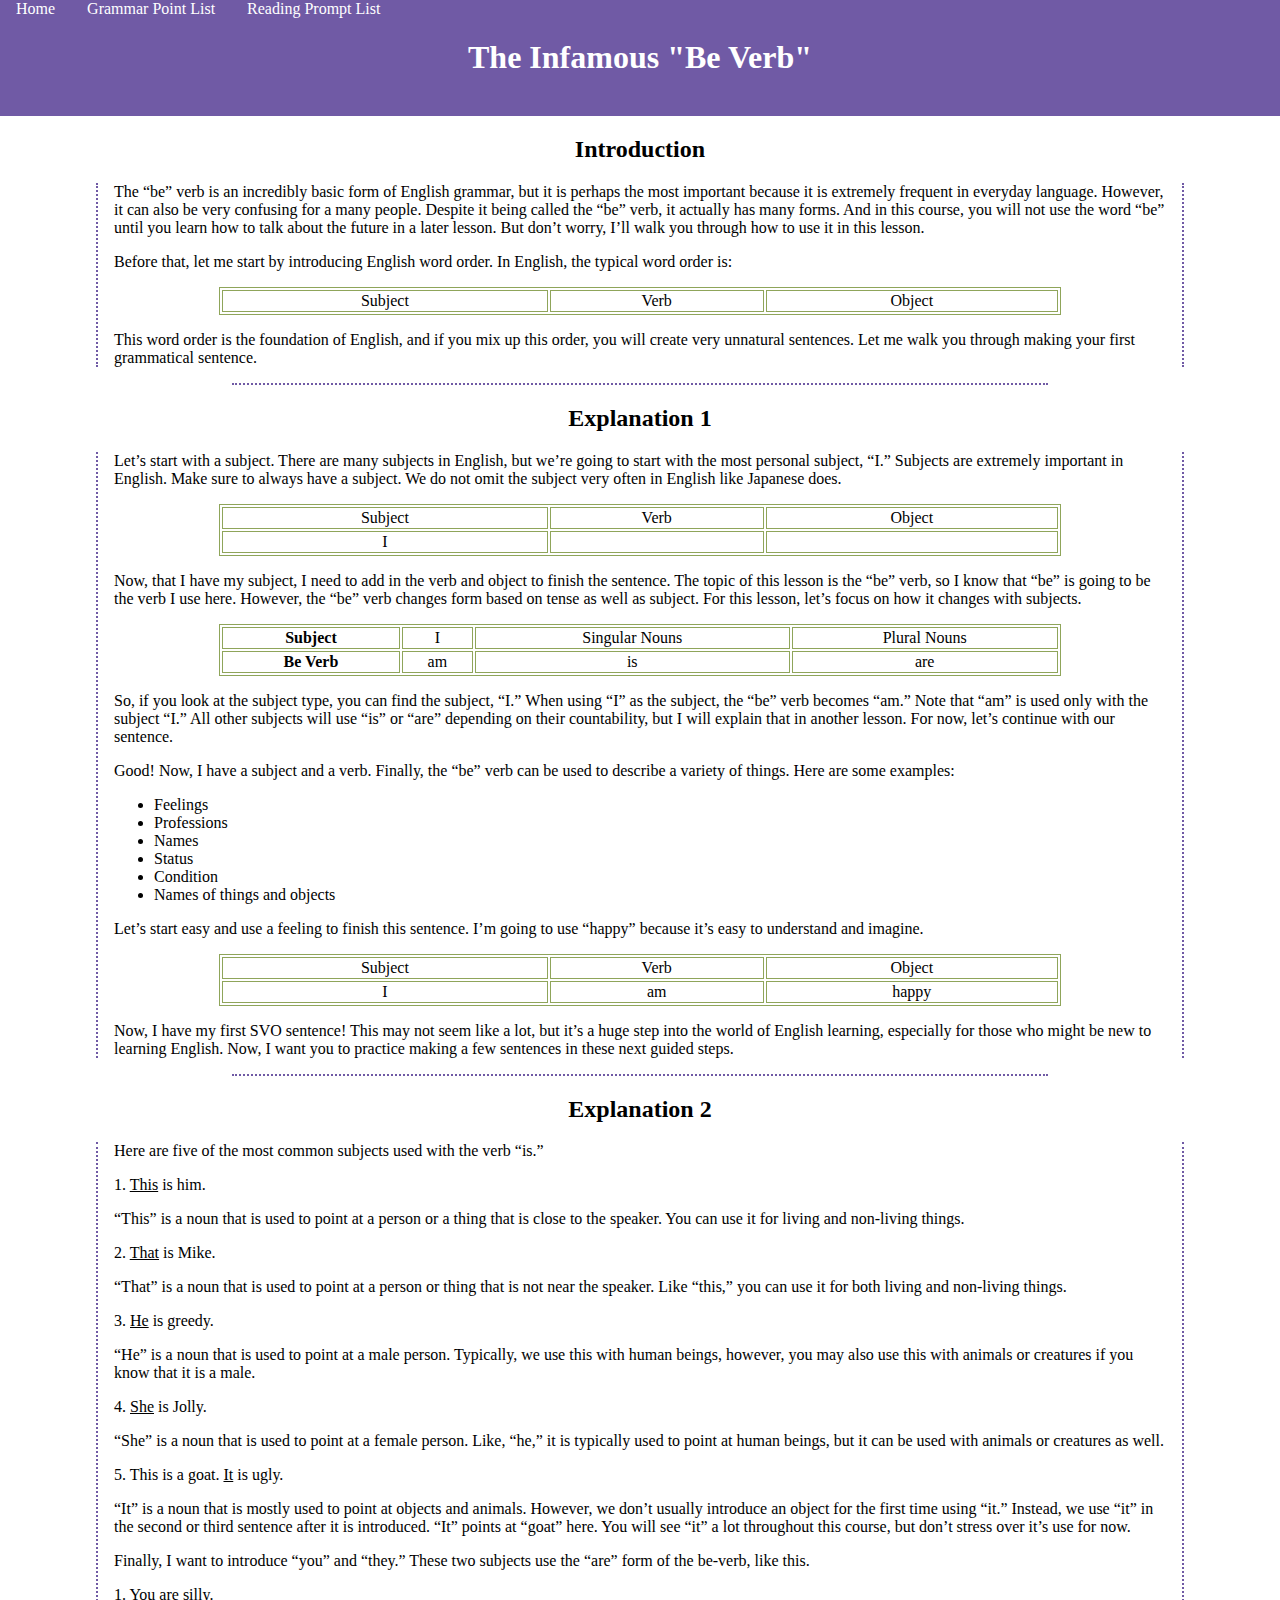
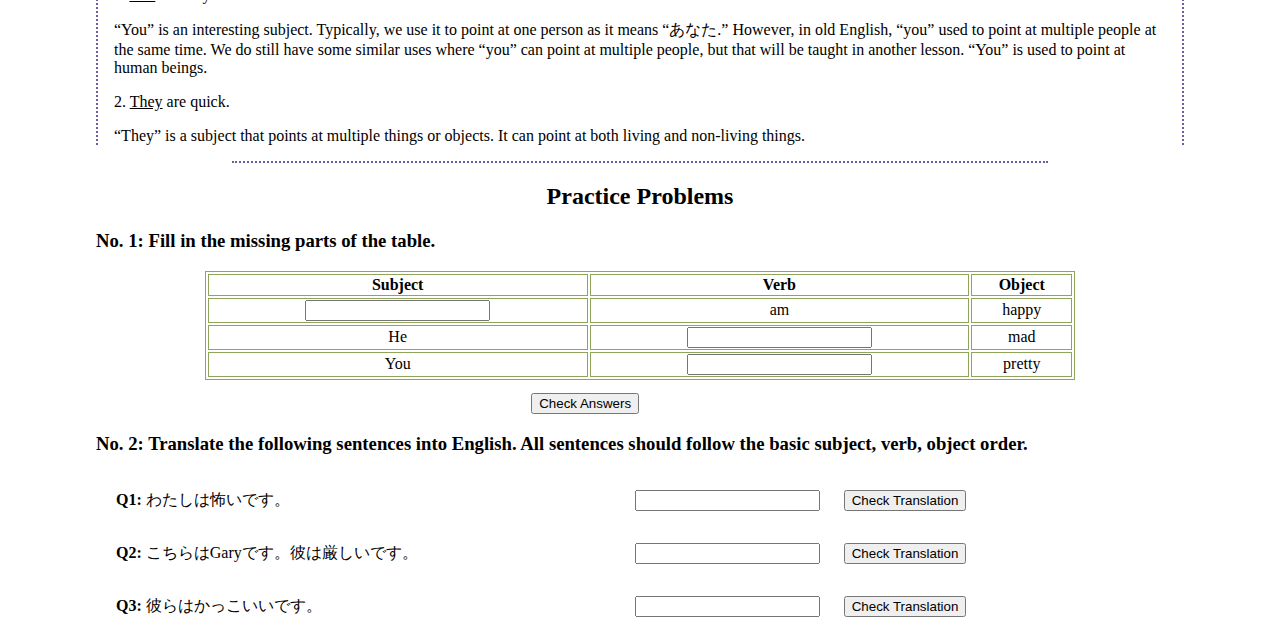
<file: blogPages/beVerb.html>
<!DOCTYPE html>
<html lang="en">
    <head>
        <meta charset="UTF-8">
        <title>Lesson 001: Be Verb</title>
        <script src="./beVerbJavaScript.js" defer></script>
        <link rel="stylesheet" href="../style.css"> 
    </head>

    <body class="blogBackground">

        <div class="mainHeaderContainer">

            <div class="menuContainer">
                <div class="menu"><a href="../index.html" class="menuLink">Home</a></div>
                <div class="menu"><a href="#" class="menuLink">Grammar Point List</a></div>
                <div class="menu"><a href="#" class="menuLink">Reading Prompt List</a></div>
            </div>

            <h1>The Infamous "Be Verb"</h1>

        </div>

        <div class="blogFlowContainer">

                <h2 class="introHeader">Introduction</h2>

            <div class="sectionSideBorders">

                <p>The “be” verb is an incredibly basic form of English grammar, 
                    but it is perhaps the most important because it is extremely 
                    frequent in everyday language. 
                    However, it can also be very confusing for a many people. 
                    Despite it being called the “be” verb, it actually has many forms. 
                    And in this course, you will not use the word “be” until you learn how to talk about the future in a later lesson. 
                    But don’t worry, I’ll walk you through how to use it in this lesson. 
                </p>

                <p>Before that, let me start by introducing English word order. 
                    In English, the typical word order is: 
                </p>

                <table class="wordOrderTable">
                    <tr>
                        <td>Subject</td>
                        <td>Verb</td>
                        <td>Object</td>
                    </tr>
                </table>

                <p>This word order is the foundation of English, 
                    and if you mix up this order, you will create very unnatural sentences. 
                    Let me walk you through making your first grammatical sentence. 
                </p>

            </div>
            
                <div class="sectionBreak"></div>

                <h2>Explanation 1</h2>

            <div class="sectionSideBorders">

                <p>Let’s start with a subject. There are many subjects in English, but we’re going to start with the most personal subject, “I.” Subjects are extremely important in English. Make sure to always have a subject. We do not omit the subject very often in English like Japanese does. 
                </p>

                <table class="wordOrderTable">
                    <tr>
                        <td>Subject</td>
                        <td>Verb</td>
                        <td>Object</td>
                    </tr>

                    <tr>
                        <td>I</td>
                        <td></td>
                        <td></td>
                    </tr>
                </table>

                <p>Now, that I have my subject, I need to add in the verb and object to finish the sentence. The topic of this lesson is the “be” verb, so I know that “be” is going to be the verb I use here. However, the “be” verb changes form based on tense as well as subject. For this lesson, let’s focus on how it changes with subjects. 
                </p>

                    <table class="beVerbTable">
                        <tr>
                        <th>Subject</th>
                        <td>I</td>
                        <td>Singular Nouns</td>
                        <td>Plural Nouns</td>
                        </tr>
                        
                        <tr>
                        <th>Be Verb</th>
                        <td>am</td>
                        <td>is</td>
                        <td>are</td>
                        </tr>
                    </table>

                <p> So, if you look at the subject type, you can find the subject, “I.” When using “I” as the subject, the “be” verb becomes “am.” Note that “am” is used only with the subject “I.” All other subjects will use “is” or “are” depending on their countability, but I will explain that in another lesson. For now, let’s continue with our sentence. 
                </p>

                <p>Good! Now, I have a subject and a verb. Finally, the “be” verb can be used to describe a variety of things. Here are some examples: 
                </p>

                <ul>
                    <li>Feelings</li>
                    <li>Professions</li>
                    <li>Names</li>
                    <li>Status</li> 
                    <li>Condition</li>
                    <li>Names of things and objects</li> 
                </ul>

                <p>Let’s start easy and use a feeling to finish this sentence. I’m going to use “happy” because it’s easy to understand and imagine. 
                </p>

                <table class="wordOrderTable">
                    <tr>
                        <td>Subject</td>
                        <td>Verb</td>
                        <td>Object</td>
                    </tr>
                    
                    <tr>
                        <td>I</td>
                        <td>am</td>
                        <td>happy</td>
                    </tr>
                </table>

                <p>Now, I have my first SVO sentence! This may not seem like a lot, but it’s a huge step into the world of English learning, especially for those who might be new to learning English. Now, I want you to practice making a few sentences in these next guided steps. 
                </p>

            </div>

                <div class="sectionBreak"></div>

                <h2>Explanation 2</h2>
            <div class="sectionSideBorders">

                <p>Here are five of the most common subjects used with the verb “is.” </p>

                    <p>1. <u>This</u> is him.</p>

                <p>“This” is a noun that is used to point at a person or a thing that is close to the speaker. You can use it for living and non-living things. </p>

                    <p>2. <u>That</u> is Mike.</u></p>

                <p>“That” is a noun that is used to point at a person or thing that is not near the speaker. Like “this,” you can use it for both living and non-living things. </p>

                    <p>3. <u>He</u> is greedy.</p>
                
                <p>“He” is a noun that is used to point at a male person. Typically, we use this with human beings, however, you may also use this with animals or creatures if you know that it is a male. </p>

                    <p>4. <u>She</u> is Jolly.</p>

                <p>“She” is a noun that is used to point at a female person. Like, “he,” it is typically used to point at human beings, but it can be used with animals or creatures as well. </p>

                    <p>5. This is a goat. <u>It</u> is ugly.</p>

                <p>“It” is a noun that is mostly used to point at objects and animals. However, we don’t usually introduce an object for the first time using “it.” Instead, we use “it” in the second or third sentence after it is introduced. “It” points at “goat” here. You will see “it” a lot throughout this course, but don’t stress over it’s use for now.  </p>

                <p>Finally, I want to introduce “you” and “they.” These two subjects use the “are” form of the be-verb, like this. </p>

                    <p>1. <u>You</u> are silly.</p>

                <p>“You” is an interesting subject. Typically, we use it to point at one person as it means “あなた.” However, in old English, “you” used to point at multiple people at the same time. We do still have some similar uses where “you” can point at multiple people, but that will be taught in another lesson. “You” is used to point at human beings. </p>

                    <p>2. <u>They</u> are quick.</p>

                <p>“They” is a subject that points at multiple things or objects. It can point at both living and non-living things.  </p>
            </div>
                
             <div class="sectionBreak"></div>


            <div class="practiceProblemsBeVerb">
                <h2 class="practiceHeading">Practice Problems</h2>

                <h3><b>No. 1:</b> Fill in the missing parts of the table.</h3>

                    <table class="wordOrderTable">
                        <tr>
                            <th>Subject</th>
                            <th>Verb</th>
                            <th>Object</th>
                        </tr>
                        
                        <tr>
                            <td><input type="text" id="practiceProblem1" /></td>
                            <td>am</td>
                            <td>happy</td>
                        </tr>

                        <tr>
                            <td>He</td>
                            <td><input type="text" id="practiceProblem2" /></td>
                            <td>mad</td>
                        </tr>

                        <tr>
                            <td>You</td>
                            <td><input type="text" id="practiceProblem3" /></td>
                            <td>pretty</td>
                        </tr>
                    </table>

                    <input type="submit" value="Check Answers" class="checkAnswerButton" id="fillInBlankCheck" onclick="checkFillInBlank()"/>
                    <div id="practiceProblemExplanation1"></div>

                <h3><b>No. 2:</b> Translate the following sentences into English. All sentences should follow the basic subject, verb, object order. </h3>

                <div class="translationContainer">
                    <div>
                        <p> &emsp; <b>Q1:</b> わたしは怖いです。</p>
                    </div>
                        <div>
                            <input type="text" id="practiceProblem4" /> &emsp; 
                            <input type="submit" value="Check Translation" class="checkAnswerButton" id="translationCheck1" onclick="checkTranslation1()"/>
                        </div>
                </div>
                
                <div id="translationExplanation1"></div>

                <div class="translationContainer">
                    <div>
                        <p> &emsp; <b>Q2:</b> こちらはGaryです。彼は厳しいです。</p>
                    </div>
                        <div>
                            <input type="text" id="practiceProblem5" /> &emsp; 
                            <input type="submit" value="Check Translation" class="checkAnswerButton" id="translationCheck2" onclick="checkTranslation2()"/>
                        </div>
                </div>

                <div id="translationExplanation2"></div>

                <div class="translationContainer">
                    <div>
                        <p> &emsp; <b>Q3:</b> 彼らはかっこいいです。</p>
                    </div>
                        <div> 
                            <input type="text" id="practiceProblem6" /> &emsp; 
                            <input type="submit" value="Check Translation" class="checkAnswerButton" id="translationCheck3" onclick="checkTranslation3()"/>
                        </div>
                </div>
            
                <div id="translationExplanation3"></div>

            </div>

        </div>
    </div>
    </body>
</html>
</file>
<file: style.css>
body {
    margin: 0;
}

h1 {
    text-align: center;
    color: white;
}

.mainHeaderContainer {
    background-color: #705AA5;
    height: 116px;
}
.menu {
    margin: 0px 16px;
}
.menuLink {
    color: white;
    text-decoration: none;
}

.menuContainer {
    display: flex;
    justify-content: flex-start;
}

.grammarContainer {
    display: flex;
    width: 90%;
    margin: auto;
    flex-wrap: wrap;
}

.cardContainer {
    display: flex;
    flex-direction: column;
    justify-content: space-evenly;
    margin: 30px 15px;
    height: 150px;
    width: 150px;
    border: solid 2px #8FA55A;
    border-radius: 15px;
    text-align: center;
 
}

.cardHeader {
    color: #705AA5;
    font-weight: bold;
}

.grammarLevel, .readingLevel {
    color: #705AA5;
    font-size: small;
}

.learnButton, .readButton {
    border-style: none;
    background-color: #705AA5;
    color: white;
    font-weight: 700;
    font-size: 24px;
    display: block;
    margin: auto;
    height: 2.5em;
    width: 95%;
}

.learnButton:hover {
    background-color: #8FA55A;
    color: white;
    transform: scale(1.2);
    cursor: pointer;
}

.readButton:hover {
    background-color: #8FA55A;
    color: white;
    transform: scale(1.2);
    cursor: pointer;
}

.learnLink, .readLink {
    width: 80%;
    margin: auto;
}

.blogFlowContainer {
    width: 85%;
    margin: auto;
    background-color: white;
}

.sectionSideBorders {
    border-left: dotted 2px #705AA5;
    padding-left: 1em;
    border-right: dotted 2px #705AA5;
    padding-right: 1em;
}

.sectionBreak {
    width: 75%;
    border-bottom: dotted 2px #705AA5;
    margin: auto;
}

h2 {
    text-align: center;
}

table, th, td {
    border: 1px solid #8FA55A;
}

table {
    width: 80%;
    text-align: center;
    margin: auto;
}

.translationContainer {
    display: flex;
    justify-content: space-between;
    align-items: center;
    width: 80%;
}

#fillInBlankCheck {
    margin-left: 40%;
    margin-top: 1em;
}

.explanationSpan {
    display: block;
    margin-top: 1em;
}

.answerContainer1 {
    display: block;
    margin-top: 1em;
}

.answerContainer2 {
    display: block;
    margin-top: 1em;
}

.answerContainer3 {
    display: block;
    margin-top: 1em;
}

.readingCard {
    border: 1px solid #8FA55A;
    margin: auto;
    margin-top: 2em;
    width: 80%;
    padding: 1em;
    
}

#flashcardHolder {
    width: 80%;
    margin: auto;
}

#readingLine1 {
    margin-top: 2em;
}

#audioPlayer {
    display: block;
    margin: auto;
    margin-bottom: 2em;
}

#readingCheck {
    display: block;
    margin: auto;
    margin-top: 16px;
}
/*Decided to leave as default styling for now*/
/*.checkAnswerButton {
    background-color: #8FA55A;
    color: black;
    border: 1px solid #705AA5;
}*/
</file>
